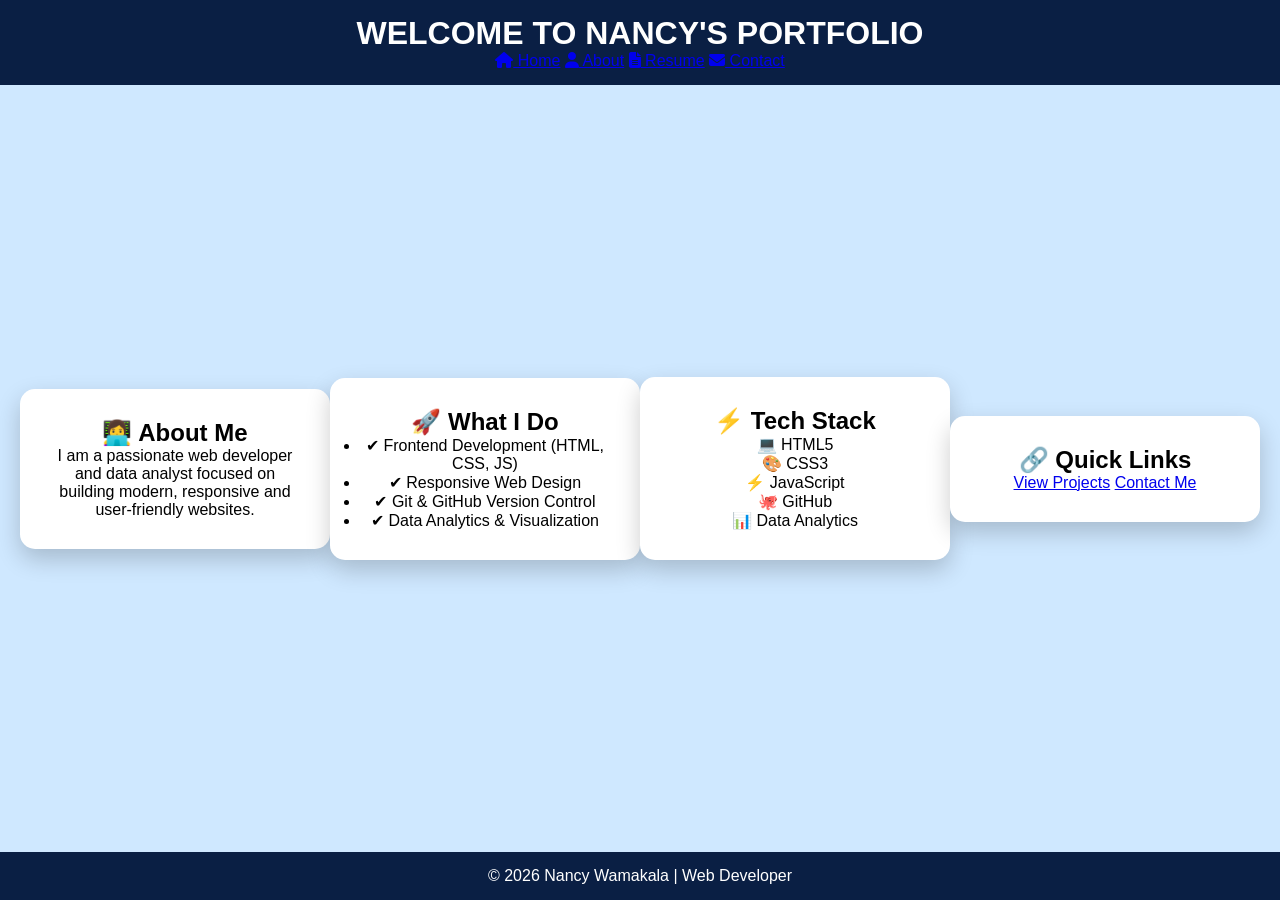
<file: index.html>
<!DOCTYPE html>
<html>
<head>
  <title>Home - Nancy Portfolio</title>
  <link rel="stylesheet" href="https://cdnjs.cloudflare.com/ajax/libs/font-awesome/6.5.0/css/all.min.css">
  <link rel="stylesheet" href="style.css">
</head

<body>

<header>
  <h1 class="animated-text">
  WELCOME TO NANCY'S PORTFOLIO
  </h1>
  
  <nav>
  <a href="index.html"><i class="fas fa-home"></i> Home</a>
   <a href="about.html"><i class="fas fa-user"></i> About</a>
   <a href="resume.html"><i class="fas fa-file-alt"></i> Resume</a>
   <a href="contact.html"><i class="fas fa-envelope"></i> Contact</a>
  </nav>
</header>

<div class="container">

  <div class="card">
    <h2>👩‍💻 About Me</h2>
    <p>
      I am a passionate web developer and data analyst focused on building
      modern, responsive and user-friendly websites.
    </p>
  </div>

  <div class="card">
    <h2>🚀 What I Do</h2>
    <ul>
      <li>✔ Frontend Development (HTML, CSS, JS)</li>
      <li>✔ Responsive Web Design</li>
      <li>✔ Git & GitHub Version Control</li>
      <li>✔ Data Analytics & Visualization</li>
    </ul>
  </div>

  <div class="card">
    <h2>⚡ Tech Stack</h2>

    <div class="skills">
      <div class="skill">💻 HTML5</div>
      <div class="skill">🎨 CSS3</div>
      <div class="skill">⚡ JavaScript</div>
      <div class="skill">🐙 GitHub</div>
      <div class="skill">📊 Data Analytics</div>
    </div>
  </div>

  <div class="card">
    <h2>🔗 Quick Links</h2>
    <a href="projects.html" class="btn">View Projects</a>
    <a href="contact.html" class="btn">Contact Me</a>
  </div>

</div>

<footer>
  <p>© 2026 Nancy Wamakala | Web Developer</p>
</footer>

</body>
</html>
</file>
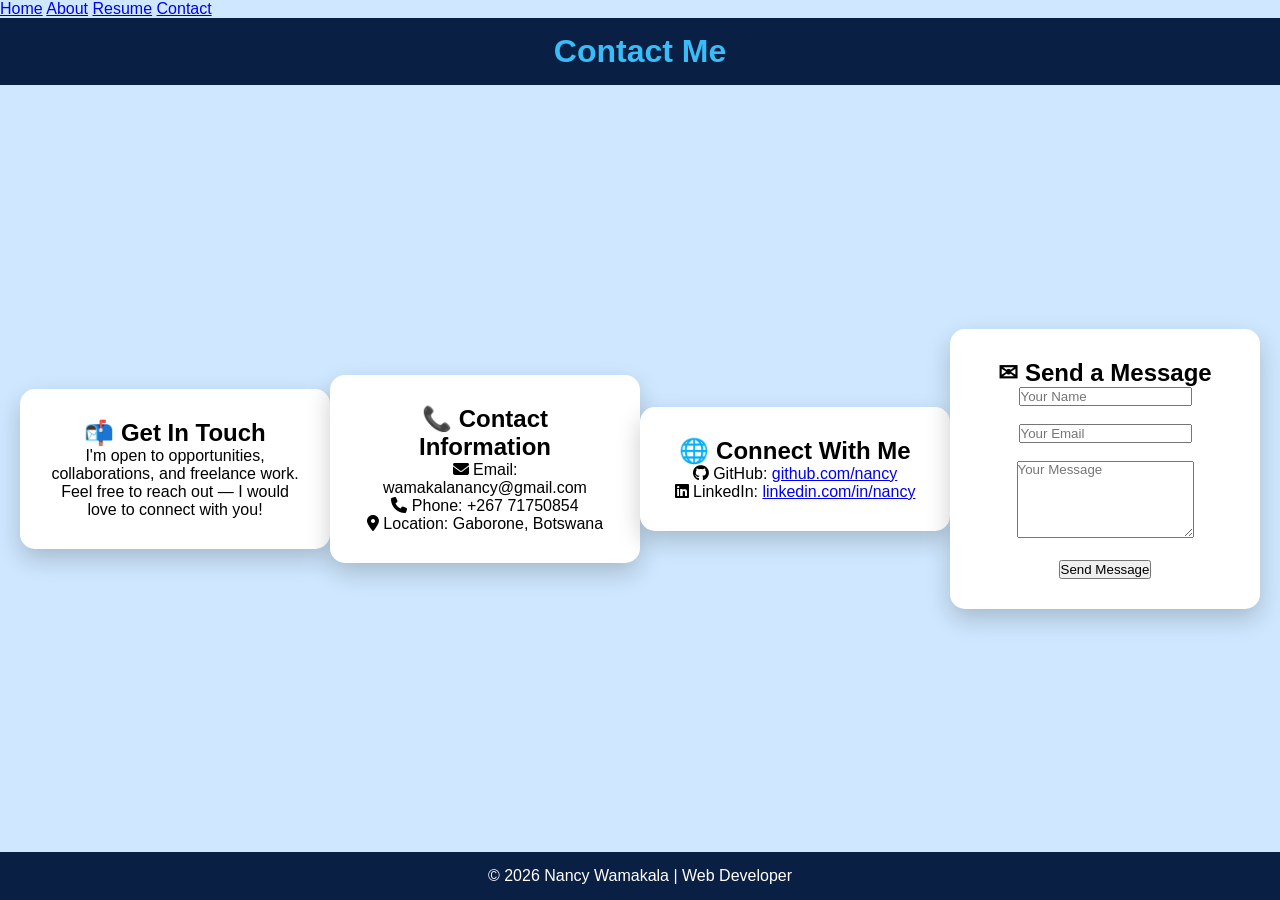
<file: contact.html>
<!DOCTYPE html>
<html>
<head>
  <title>Contact - Nancy Portfolio</title>
  <link rel="stylesheet" href="style.css">

  <!-- Font Awesome Icons -->
  <link rel="stylesheet" href="https://cdnjs.cloudflare.com/ajax/libs/font-awesome/6.5.0/css/all.min.css">
</head>

<body>

<!-- NAVBAR -->
<nav>
  <a href="index.html">Home</a>
  <a href="about.html">About</a>
  <a href="resume.html">Resume</a>
  <a href="contact.html">Contact</a>
</nav>

<!-- HEADER -->
<header>
  <h1 style="color:#38bdf8;">Contact Me</h1>
</header>

<!-- CONTENT -->
<div class="container">

  <!-- INTRO -->
  <div class="card">
    <h2>📬 Get In Touch</h2>
    <p>
      I'm open to opportunities, collaborations, and freelance work.
      Feel free to reach out — I would love to connect with you!
    </p>
  </div>

  <!-- CONTACT INFO -->
  <div class="card">
    <h2>📞 Contact Information</h2>

    <p><i class="fas fa-envelope"></i> Email: wamakalanancy@gmail.com</p>
    <p><i class="fas fa-phone"></i> Phone: +267 71750854</p>
    <p><i class="fas fa-map-marker-alt"></i> Location: Gaborone, Botswana</p>

  </div>

  <!-- SOCIAL LINKS -->
  <div class="card">
    <h2>🌐 Connect With Me</h2>

    <p><i class="fab fa-github"></i> GitHub: 
      <a href="#">github.com/nancy</a>
    </p>

    <p><i class="fab fa-linkedin"></i> LinkedIn: 
      <a href="#">linkedin.com/in/nancy</a>
    </p>

  </div>

  <!-- CONTACT FORM -->
  <div class="card">
    <h2>✉ Send a Message</h2>

    <form>
      <input type="text" placeholder="Your Name" required><br><br>
      <input type="email" placeholder="Your Email" required><br><br>
      <textarea placeholder="Your Message" rows="5" required></textarea><br><br>

      <button type="submit" class="btn">Send Message</button>
    </form>
  </div>

</div>

<!-- FOOTER -->
<footer>
  <p>© 2026 Nancy Wamakala | Web Developer</p>
</footer>

</body>
</html>
</file>
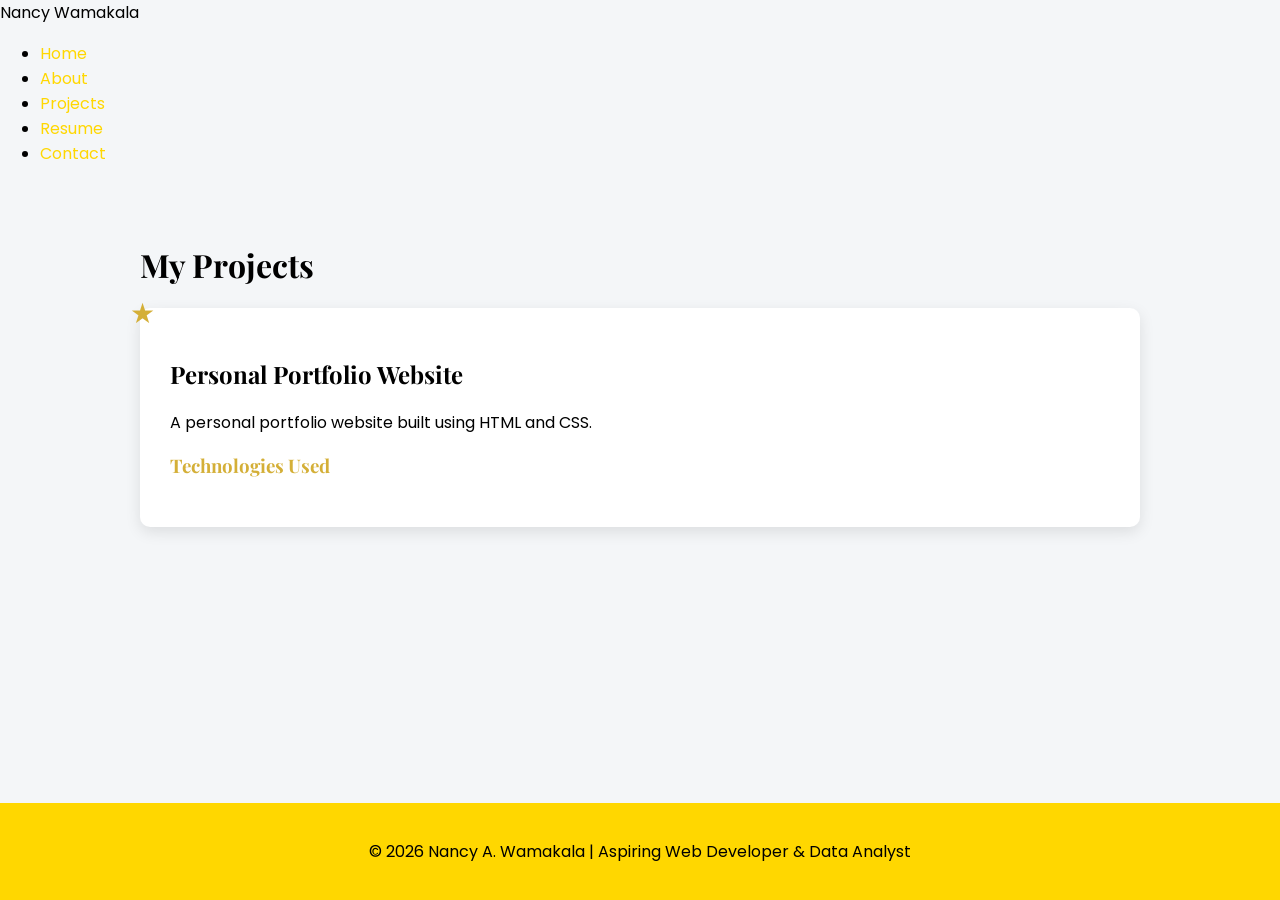
<file: projects.html>
<!DOCTYPE html>
<html>
 
<head>
 
<title>My Projects</title>
 
<link href="https://fonts.googleapis.com/css2?family=Poppins:wght@300;400;600&family=Playfair+Display:wght@600&display=swap" rel="stylesheet">

<style>
 /* This targets your name at the top */
body > h1, .header-name {
    color: #FFD700;
}
 
/* This targets your Home, About, Projects, etc. links */
nav ul li a, ul li a {
    color: #FFD700;
}
/* Styling your name */
header h1, .name-class {
    color: #FFD700; /* Standard Gold */
}
 
/* Styling the navigation links */
nav ul li a {
    color: #FFD700;
    text-decoration: none; /* Optional: removes the underline */
}
 
nav ul li a:hover {
    color: #DAA520; /* A slightly darker gold for when you hover over them */
} 
body{
font-family:'Poppins',sans-serif;
background:#f4f6f8;
margin:0;
}
 
h1,h2,h3{
font-family:'Playfair Display',serif;
}
 
.section{
max-width:1000px;
margin:auto;
padding:40px;
}
 
/* GOLD TITLES */
.gold-title{
color:#D4AF37;
cursor:pointer;
}
 
/* STAR CARDS */
 
.star-card{
background:white;
padding:30px;
margin:20px 0;
border-radius:10px;
box-shadow:0 5px 15px rgba(0,0,0,0.1);
position:relative;
transition:0.3s;
}
 
.star-card:hover{
transform:translateY(-6px);
}
 
/* star decoration */
 
.star-card:before{
content:"★";
color:#D4AF37;
font-size:28px;
position:absolute;
top:-15px;
left:-10px;
}
 
/* hidden content */
 
.hidden{
display:none;
margin-top:15px;
}
 
.show{
display:block;
} 

 footer {
    background-color: #FFD700; /* Gold background */
    color: #000;              /* Black text for better contrast on gold */
    text-align: center;
    padding: 20px 0;
    width: 100%;
    
    /* This helps push it to the bottom of the viewport if the page is short */
    position: fixed;
    bottom: 0;
    left: 0;
}
 </style>
</head>
 
<body>
 
<!-- Navigation bar -->
<nav>
 
<div class="logo">Nancy Wamakala</div>
 
<ul>
<li><a href="index.html">Home</a></li>
<li><a href="about.html">About</a></li>
<li><a href="projects.html">Projects</a></li>
<li><a href="resume.html">Resume</a></li>
<li><a href="contact.html">Contact</a></li>
 
</ul>
 
</nav>
 
 
<!-- Page Title -->
 
<div class="section">
 
<h1>My Projects</h1>
 
 
<!-- Project Card -->
 
<div class="star-card">
 
<h2>Personal Portfolio Website</h2>
 
<p>A personal portfolio website built using HTML and CSS.</p>
 
<h3 class="gold-title" onclick="toggleTech()">Technologies Used</h3>
 
<div id="tech" class="hidden">
 
<ul>
<li>HTML</li>
<li>CSS</li>
 
</ul>
 
</div>
 
</div>
 
</div>
 
 
<!-- Footer -->
 
<footer>
 
<p>© 2026 Nancy A. Wamakala | Aspiring Web Developer & Data Analyst</p>
 
</footer>

<!-- JavaScript -->
 
<script>
 
function toggleTech(){
document.getElementById("tech").classList.toggle("show");
}
 
</script>
 
</body>
</html>
</file>
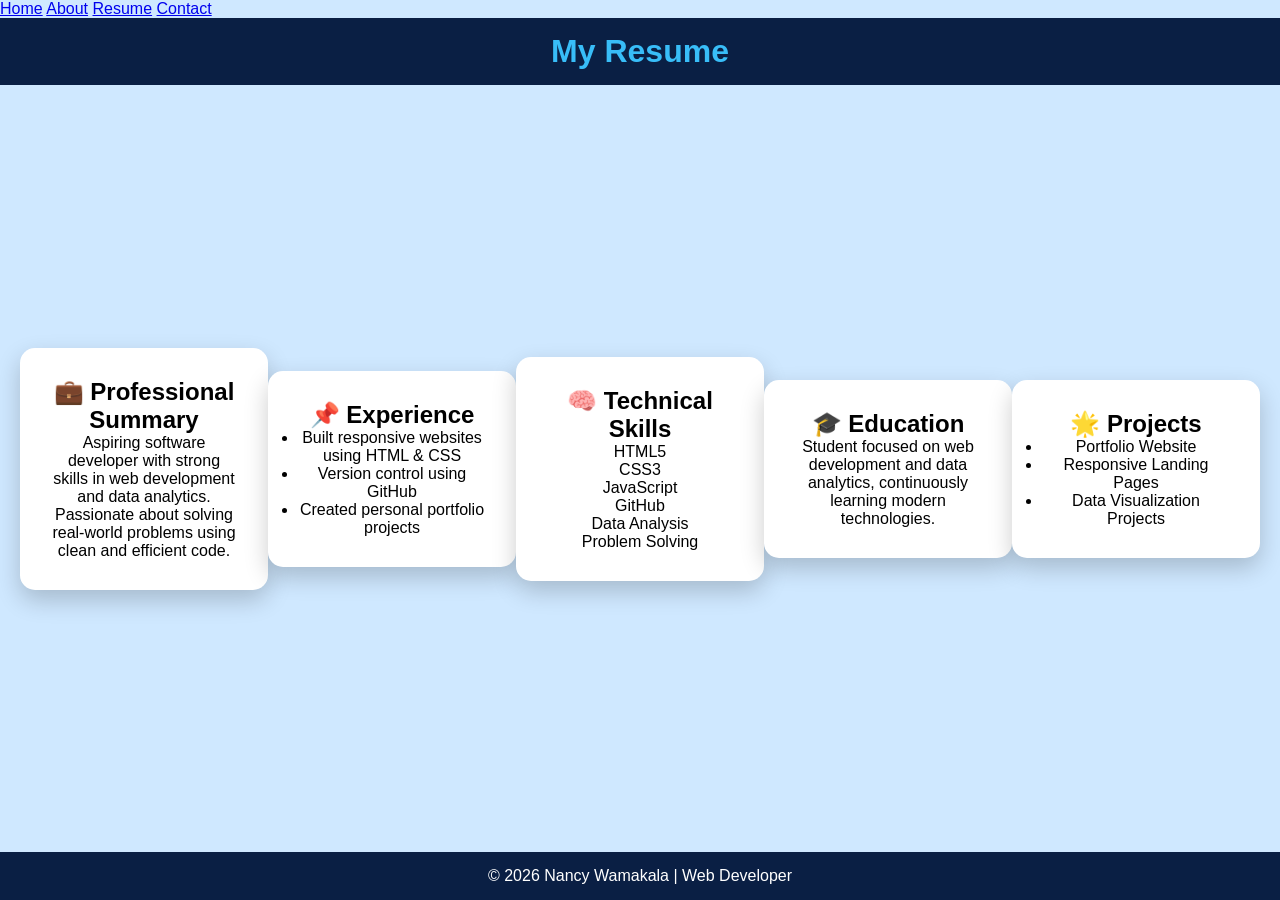
<file: resume.html>
<!DOCTYPE html>
<html>
<head>
  <title>Resume - Nancy</title>
  <link rel="stylesheet" href="style.css">
</head>

<body>

<nav>
  <a href="index.html">Home</a>
  <a href="about.html">About</a>
  <a href="resume.html">Resume</a>
  <a href="contact.html">Contact</a>
</nav>

<header>
  <h1 style="color:#38bdf8;">My Resume</h1>
</header>

<div class="container">

  <div class="card">
    <h2>💼 Professional Summary</h2>
    <p>
      Aspiring software developer with strong skills in web development
      and data analytics. Passionate about solving real-world problems
      using clean and efficient code.
    </p>
  </div>

  <div class="card">
    <h2>📌 Experience</h2>
    <ul>
      <li>Built responsive websites using HTML & CSS</li>
      <li>Version control using GitHub</li>
      <li>Created personal portfolio projects</li>
    </ul>
  </div>

  <div class="card">
    <h2>🧠 Technical Skills</h2>

    <div class="skills">
      <div class="skill">HTML5</div>
      <div class="skill">CSS3</div>
      <div class="skill">JavaScript</div>
      <div class="skill">GitHub</div>
      <div class="skill">Data Analysis</div>
      <div class="skill">Problem Solving</div>
    </div>

  </div>

  <div class="card">
    <h2>🎓 Education</h2>
    <p>
      Student focused on web development and data analytics,
      continuously learning modern technologies.
    </p>
  </div>

  <div class="card">
    <h2>🌟 Projects</h2>
    <ul>
      <li>Portfolio Website</li>
      <li>Responsive Landing Pages</li>
      <li>Data Visualization Projects</li>
    </ul>
  </div>

</div>

<footer>
  <p>© 2026 Nancy Wamakala | Web Developer</p>
</footer>

</body>
</html>
</file>
<file: style.css>
* {
  margin: 0;
  padding: 0;
  box-sizing: border-box;
  font-family: 'Segoe UI', sans-serif;
}
header {
  text-align: center;
  padding: 40px 20px;
}

.diagonal-nav {
  display: flex;
  justify-content: center;
  gap: 30px;
  margin-top: 30px;
  flex-wrap: wrap;
}

.nav-icon {
  display: flex;
  flex-direction: column;
  align-items: center;
  text-decoration: none;
  color: #333;
  transition: transform 0.3s ease, color 0.3s ease;
  transform: rotate(-5deg);
  margin: 10px;
}

.nav-icon:nth-child(1) {
  transform: rotate(-10deg) translateY(0px);
}

.nav-icon:nth-child(2) {
  transform: rotate(-5deg) translateY(10px);
}

.nav-icon:nth-child(3) {
  transform: rotate(5deg) translateY(20px);
}

.nav-icon:nth-child(4) {
  transform: rotate(10deg) translateY(30px);
}

.nav-icon i {
  font-size: 2.5rem;
  margin-bottom: 8px;
}

.nav-icon span {
  font-size: 0.9rem;
  font-weight: 500;
}

.nav-icon:hover {
  color: #007bff;
  transform: scale(1.1) !important;
}
body {
  background: #cfe8ff; /* light blue */
  display: flex;
  flex-direction: column;
  min-height: 100vh;
}

/* HEADER & FOOTER */
header, footer {
  background: #0a1f44; /* navy */
  color: white;
  text-align: center;
  padding: 15px;
}

footer {
  margin-top: auto;
}

/* MAIN */
.container {
  display: flex;
  justify-content: center;
  align-items: center;
  flex: 1;
  padding: 20px;
}

/* CARD */
.card {
  background: white;
  padding: 30px;
  border-radius: 15px;
  width: 90%;
  max-width: 400px;
  text-align: center;
  box-shadow: 0 10px 25px rgba(0,0,0,0.2);
  transform: rotateY(90deg);
  animation: flipIn 1s forwards;
}

@keyframes flipIn {
  to {
    transform: rotateY(0);
  }
nav {
  background: #0b2545;
  padding: 15px;
  display: flex;
  justify-content: center;
  gap: 25px;
}

/* LINKS */
nav a {
  color: #38bdf8; /* light blue text */
  text-decoration: none;
  font-weight: bold;
  display: flex;
  align-items: center;
  gap: 8px;
  padding: 10px 15px;
  border-radius: 8px;
  transition: 0.3s;
}

/* ICONS */
nav a i {
  color: #020617; /* navy blue icons */
  font-size: 18px;
}

/* HOVER EFFECT */
nav a:hover {
  background: #1e3a8a;
  color: #facc15; /* gold on hover */
}

nav a:hover i {
  color: white;
}

/* TEXT */
h2 {
  margin-bottom: 15px;
  color: #0a1f44;
}

p {
  margin: 10px 0;
  color: #333;
}

/* ICONS */
.icon {
  color: #0a1f44;
  margin-right: 8px;
  
  .skills {
  display: grid;
  grid-template-columns: repeat(auto-fit, minmax(150px, 1fr));
  gap: 20px;
  text-align: center;
  }

/* BUTTONS */
.links {
  margin-top: 20px;
}

.btn {
  display: inline-block;
  margin: 10px;
  padding: 10px 15px;
  background: #0a1f44;
  color: white;
  border-radius: 8px;
  text-decoration: none;
  transition: 0.3s;
}

.btn:hover {
  background: #163a7a;
}
</file>
